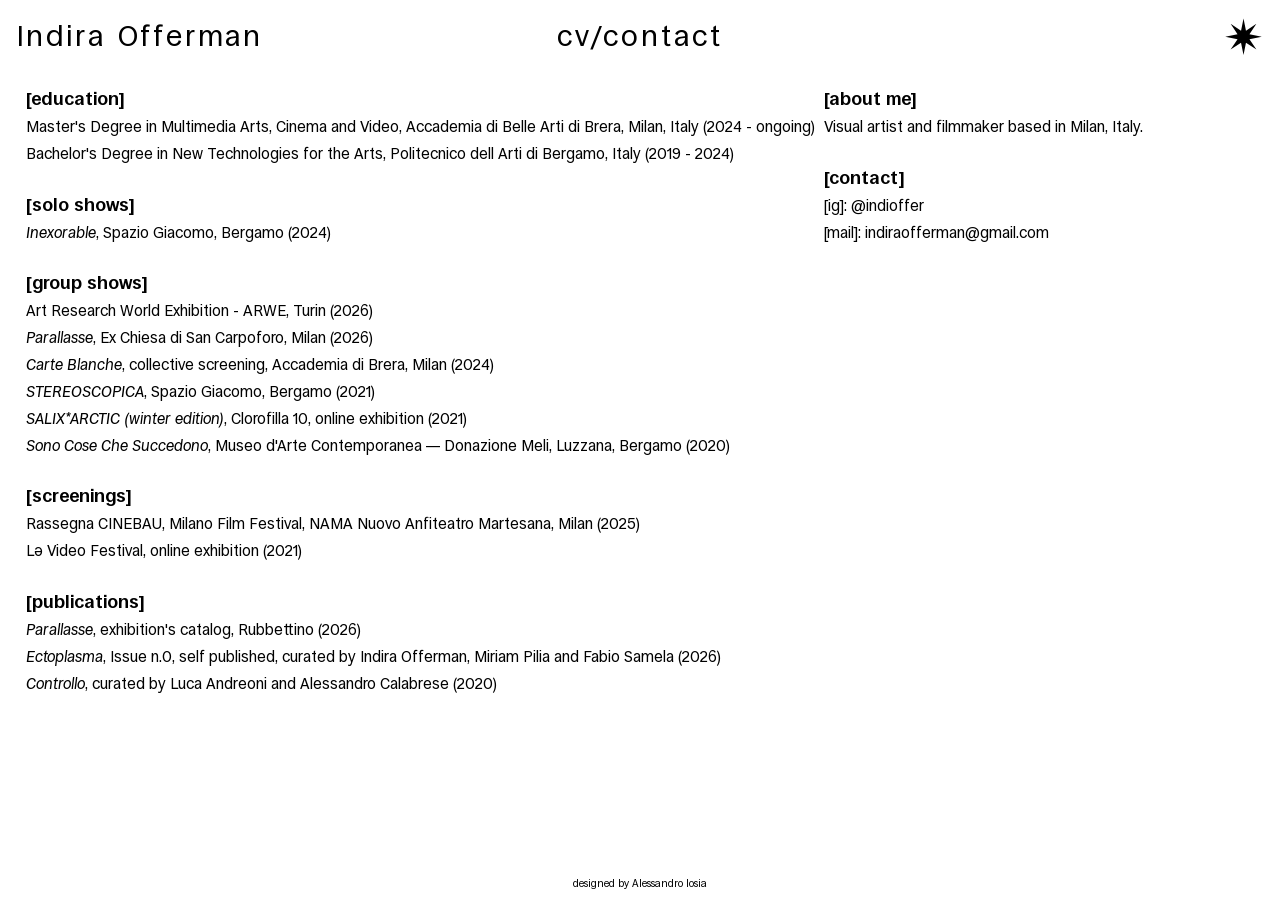
<file: contact.html>
<!DOCTYPE html>
<html lang="en">
<head>
    <meta charset="UTF-8">
    <meta name="viewport" content="width=device-width, initial-scale=1.0">
    <title>Contacts</title>
    <link rel="stylesheet" href="styles.css">
    <link rel="stylesheet" href="stylesheet.css">
</head>
<body class="contact">
    <header>
        <h1>Indira Offerman</h1>
        <h1 id="titlepage">cv/contact</h1>
        <a href="index.html"><img src="stella-8.svg" alt="Home" class="stella"></a>
    </header>
  <main id="cv-contact"> 
    <div class="cv">
        <ul id="edu">
            <h3>[education]</h3>
            <li><p>Master's Degree in Multimedia Arts, Cinema and Video, Accademia di Belle Arti di Brera, Milan, Italy (2024 - ongoing)</p></li>
            <li><p>Bachelor's Degree in New Technologies for the Arts, Politecnico dell Arti di Bergamo, Italy (2019 - 2024)</p></li>
        </ul>
        <ul id="solo">
            <h3>[solo shows]</h3>
            <li><p><i>Inexorable</i>, Spazio Giacomo, Bergamo (2024)</p></li>
        </ul>
        <ul id="group">
            <h3>[group shows]</h3>
            <li><p>Art Research World Exhibition - ARWE, Turin (2026)</p></li>
            <li><p><i>Parallasse</i>, Ex Chiesa di San Carpoforo, Milan (2026)</p></li>
            <li><p><i>Carte Blanche</i>, collective screening, Accademia di Brera, Milan (2024)</p></li>
            <li><p><i>STEREOSCOPICA</i>, Spazio Giacomo, Bergamo (2021)</p></li>
            <li><p><i>SALIX*ARCTIC (winter edition)</i>, Clorofilla 10, online exhibition (2021)</p></li>
            <li><p><i>Sono Cose Che Succedono</i>, Museo d'Arte Contemporanea — Donazione Meli, Luzzana, Bergamo (2020)</p></li>
        </ul>
        <ul id="screenings">
            <h3>[screenings]</h3>
            <li><p>Rassegna CINEBAU, Milano Film Festival, NAMA Nuovo Anfiteatro Martesana, Milan (2025)</p></li>
            <li><p>Lə Video Festival, online exhibition (2021)</p></li>
        </ul>
        <ul id="publications">
            <h3>[publications]</h3>
            <li><p><i>Parallasse</i>, exhibition's catalog, Rubbettino (2026)</p></li>
            <li><p><i>Ectoplasma</i>, Issue n.0, self published, curated by Indira Offerman, Miriam Pilia and Fabio Samela (2026)</p></li>
            <li><p><i>Controllo</i>, curated by Luca Andreoni and Alessandro Calabrese (2020)</p></li>
        </ul>
    </div>
    <div class="contacts">
        <ul id="about">
            <h3>[about me]</h3>
            <li><p>Visual artist and filmmaker based in Milan, Italy.</p></li>
        </ul>
        <ul id="contact">
            <h3>[contact]</h3>
            <a href="https://www.instagram.com/indioffer/" target="_blank" rel="noopener noreferrer">
                <li><p>[ig]: @indioffer</p></li>
            </a>
            <a href="mailto:indiraofferman@gmail.com">
                <li><p>[mail]: indiraofferman@gmail.com</p></li>
            </a>
        </ul>
    </div>
</main>

<footer>
    <a href="https://www.instagram.com/official_meiosi/" target="_blank"><p>designed by Alessandro Iosia</p></a>
</footer>
</body>
</html>
</file>
<file: styles.css>
body, html {
    margin: 0;
    padding: 0;
    scrollbar-width: none;
    font-family: 'Ronzino';
    width: 100%;
    height: 100%;
    box-sizing: border-box;
}

html{font-size: 14px !important;}

/*header {
    position: fixed;
    top: 0;
    left: 0;
    width: 100%;
    display: flex;
    flex-direction: row;
    justify-content: space-between;
    align-items: center;
    color: white;
    /mix-blend-mode: exclusion;
}*/

header {
    position: fixed;
    top: 0;
    left: 0;
    width: 100%;
    margin: 0;
    padding: 10px;
    box-sizing: border-box;
    display: grid;
    grid-template-columns: 1fr auto 1fr;
    align-items: center;
    color: white;
    mix-blend-mode: exclusion;
}

header h1 { grid-column: 1; justify-self: start; }
header a  { grid-column: 3; justify-self: end; }

.contact header, .contact a{
    color: black;
    text-decoration: none;
    mix-blend-mode: normal;
}

.index a {
  text-decoration: none;
  color: white;
  font-family: 'Archivo', sans-serif;
  
}


.contact{
    mix-blend-mode: normal; 
    width: 100dvw;
    height: 100dvh;
    display: flex;
    flex-direction: column;
    justify-content: space-between;
   }

.contact header {
    position: static;
}

.contact header a{justify-self: end;
    color: black;
    text-decoration: neone;}

.contact header:nth-child(2) {
    align-self: center;
    justify-self: center;
}

h1 {
    all: unset;
    padding: 0.5rem;  
    font-size: clamp(1.5rem, calc(1.306rem + 0.864vw), 2.083rem) !important;
    letter-spacing: 0.2rem;
}

.stella {
    height: clamp(2rem, calc(1.741rem + 1.152vw), 2.777rem) !important;
    width: auto; 
    display: inline-block;
    vertical-align: middle;
}


header a {
    padding: 0.5rem;  
}

#bgvideo {
    z-index: -1;
  position: fixed;
  right: 0;
  bottom: 0;
  min-width: 100%;
  min-height: 100%;
  align-self: center;
  object-fit: cover;
}

.index ul{
    display: flex;
    flex-direction: row;
    justify-content: center;
    align-items: center;
    gap: 2rem;
}
.index ul, .index li {
  list-style: none;
  margin: 0;
  padding: 0;
}

.menu a {font-size: clamp(1.2rem, calc(1.044rem + 0.694vw), 1.667rem) !important;}

.menu {
  position: fixed;
  width: 100dvw;
  height: 100dvh;
  display: flex;
  flex-direction: row;
  justify-content: center;
  align-items: center;
  mix-blend-mode: exclusion;
}

.cv{width: 65%; }
.contacts{width: 35%;}

.cv {
  display: flex;
  flex-direction: column;
  align-items: flex-start;
  justify-content: flex-start;
  margin: 0;
  padding: 0;
}
.contact header #titlepage{grid-column: 2;
    text-align: center;
  white-space: nowrap;}

#cv-contact {
  display: flex;
    flex: 1; 
  flex-direction: row;
  padding: 0;
  padding-left: 2%;
  padding-right: 2%;
   font-size: clamp(0.95rem, calc(0.9045rem + 0.2182vw), 1.1rem) !important;
 }

.contacts {
  display: flex;
  flex-direction: column;
  align-items: flex-start;
  justify-content: flex-start;
  margin: 0;
  padding: 0;
}

#cv-contact ul{
    height:auto;
    gap: .5rem;
    margin-bottom: 1rem;
}

#cv-contact i{
    font-family: 'Ronzino Oblique';
    font-weight: normal;
    font-style: italic;
    font-display: swap;
}

#cv-contact ul,
#cv-contact li {
    display: flex;
    flex-direction: column;
    align-items: flex-start;
    justify-content: flex-start;
    padding: 0;
}



#cv-contact h3, 
#cv-contact p {
    margin: 0;
}

footer p{
    font-size: clamp(0.625rem, calc(0.5739rem + 0.2273vw), 0.75rem) !important;
    padding: 0;
}

footer {
  bottom: 0%;
  left: 0;
  width: 100%;
  display: flex;
  justify-content: center;
  align-items: center;
  margin-bottom: 0;
  padding: 0;
  }

@media (max-width: 768px) {
  .index ul {
    flex-direction: column;
    gap: 1rem;
  }

  .cv, .contacts {
    width: 100%;
  }

  .cv{
    margin-bottom: 5rem;
  }

  .contact header {
    display: flex;
    flex-wrap: wrap; 
    justify-content: space-between;
  }

  
  .contact header #titlepage {
    width: 100%;       
    text-align: center; 
    order: 3;         
    padding-top: 1rem;
  }

  h1, h2, header a {
    padding: 0.6rem;
  }

  #cv-contact {
    flex-direction: column;
    padding-bottom: 15%;
  }

  #cv-contact ul{
    padding: 2.5%;
    margin: 0;
    gap: 1rem;
    margin:0;
    margin-bottom: 1rem;
  }
}
</file>
<file: stylesheet.css>
@font-face {
    font-family: 'Ronzino';
    src: url('Ronzino-Bold.woff2') format('woff2'),
        url('Ronzino-Bold.woff') format('woff');
    font-weight: bold;
    font-style: normal;
    font-display: swap;
}

@font-face {
    font-family: 'Ronzino';
    src: url('Ronzino-BoldOblique.woff2') format('woff2'),
        url('Ronzino-BoldOblique.woff') format('woff');
    font-weight: bold;
    font-style: italic;
    font-display: swap;
}

@font-face {
    font-family: 'Ronzino';
    src: url('Ronzino-Medium.woff2') format('woff2'),
        url('Ronzino-Medium.woff') format('woff');
    font-weight: 500;
    font-style: normal;
    font-display: swap;
}

@font-face {
    font-family: 'Ronzino';
    src: url('Ronzino-MediumOblique.woff2') format('woff2'),
        url('Ronzino-MediumOblique.woff') format('woff');
    font-weight: 500;
    font-style: italic;
    font-display: swap;
}

@font-face {
    font-family: 'Ronzino Oblique';
    src: url('Ronzino-Oblique.woff2') format('woff2'),
        url('Ronzino-Oblique.woff') format('woff');
    font-weight: normal;
    font-style: italic;
    font-display: swap;
}

@font-face {
    font-family: 'Ronzino';
    src: url('Ronzino-Regular.woff2') format('woff2'),
        url('Ronzino-Regular.woff') format('woff');
    font-weight: normal;
    font-style: normal;
    font-display: swap;
}
</file>
